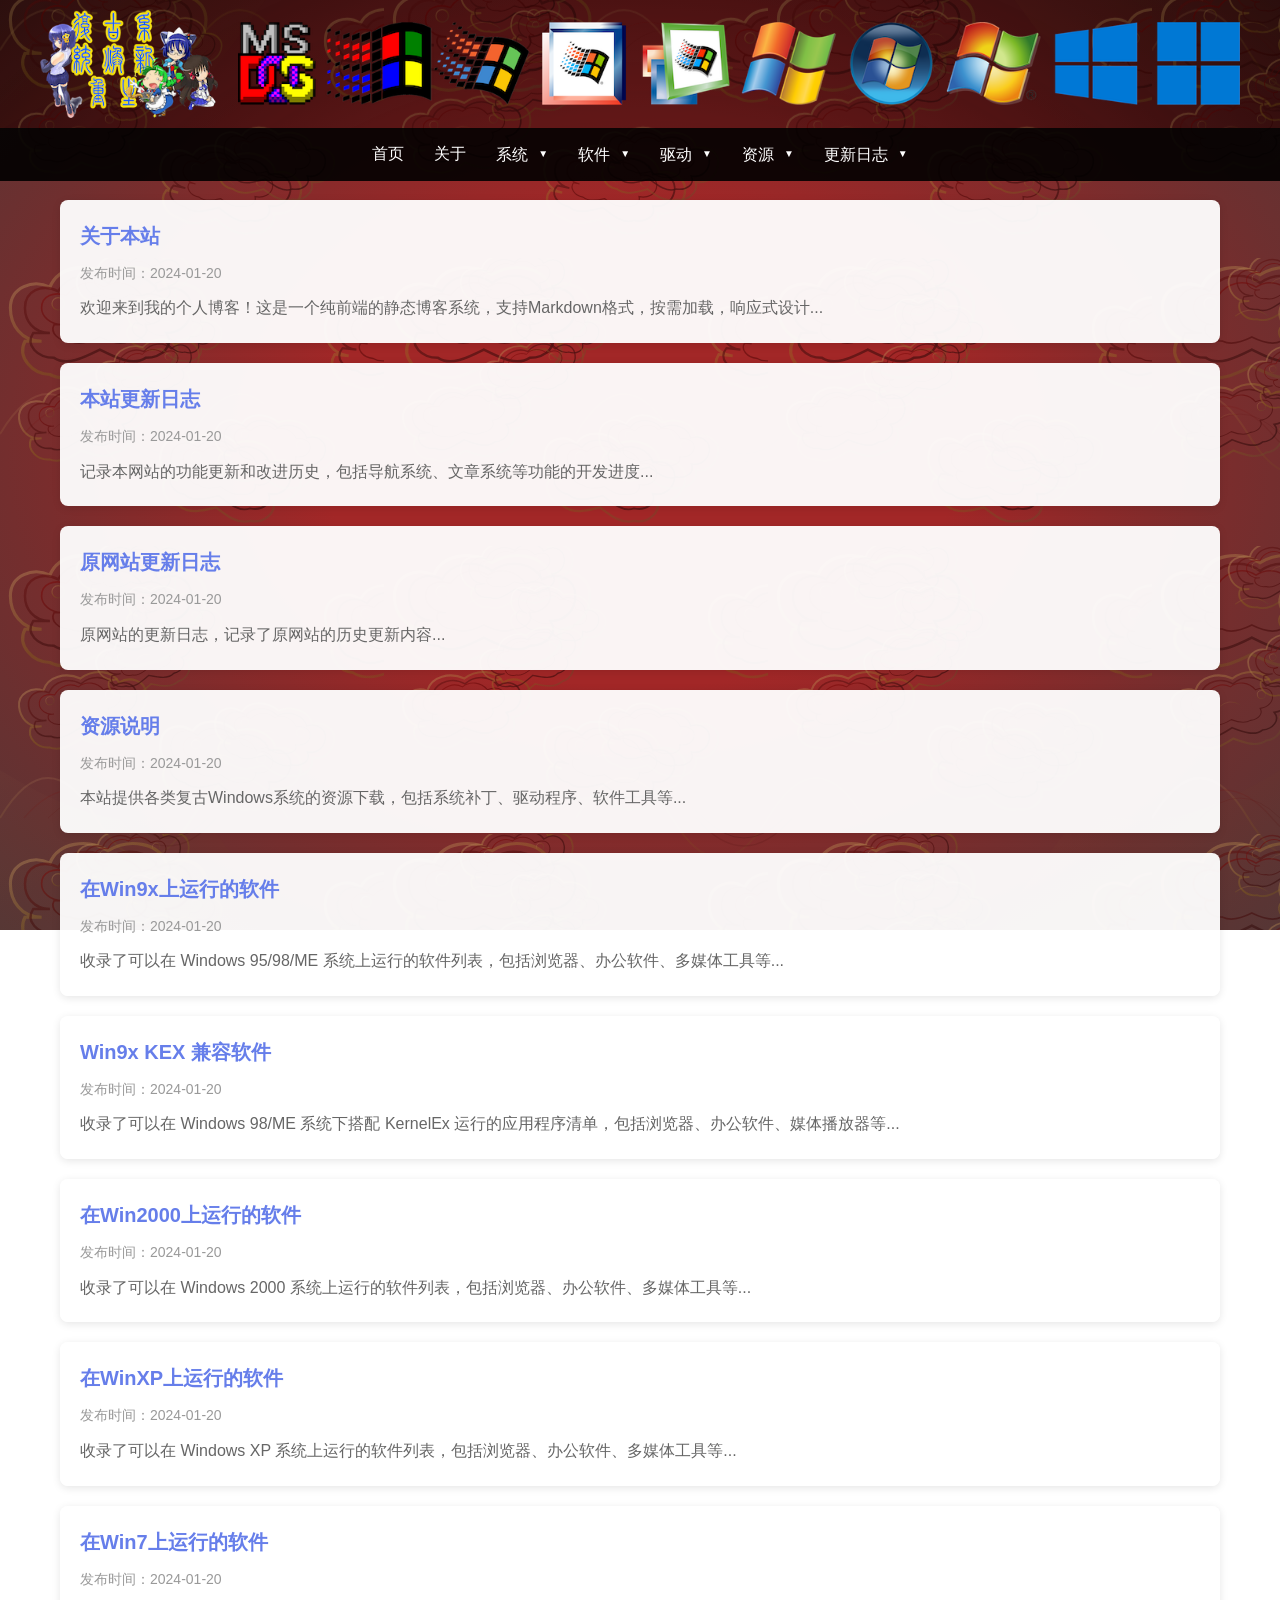
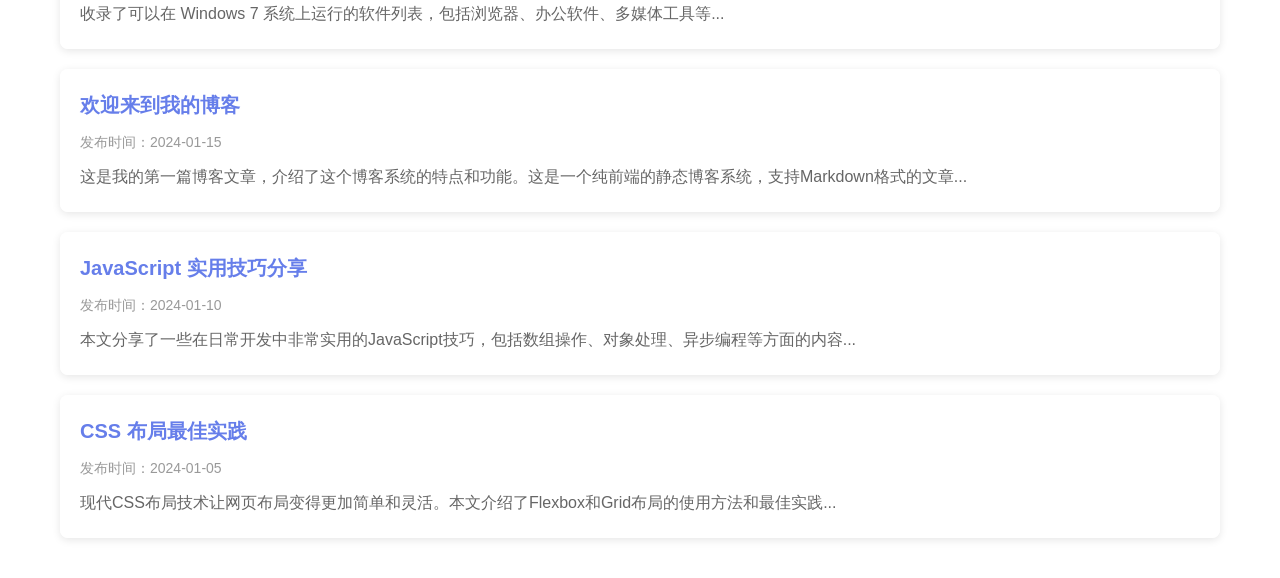
<file: index.html>
<!DOCTYPE html>
<html lang="zh-CN">
<head>
    <meta charset="UTF-8">
    <meta name="viewport" content="width=device-width, initial-scale=1.0">
    <title>我的博客</title>
    <link rel="stylesheet" href="css/style.css?v=12">
</head>
<body>
    <!-- 固定顶部导航 -->
    <header>
        <div class="header-container">
            <!-- Logo区域 - 独占一行 -->
            <div class="logo-row">
                <div class="logo-left">
                    <img src="assets/images/logo-left.png" alt="Logo">
                </div>
                <div class="logo-right">
                    <img src="assets/images/logo-right.png" alt="Logo">
                </div>
            </div>
            <!-- 导航区域 -->
            <div class="nav-row">
                <nav>
                    <ul>
                        <li><a href="index.html">首页</a></li>
                        <li><a href="article.html?id=about">关于</a></li>
                        <li class="dropdown">
                            <span class="dropdown-toggle">系统</span>
                            <ul class="dropdown-menu">
                                <li><a href="#">Windows 10</a></li>
                                <li><a href="#">Windows 8.1</a></li>
                                <li><a href="#">Windows 8</a></li>
                                <li><a href="#">Windows 7</a></li>
                                <li><a href="#">Windows Vista</a></li>
                                <li><a href="#">Windows XP</a></li>
                                <li><a href="#">Windows 2000</a></li>
                                <li><a href="#">Windows ME</a></li>
                                <li><a href="#">Windows 98 SE</a></li>
                                <li><a href="#">Windows 98</a></li>
                                <li><a href="#">Windows 95</a></li>
                                <li><a href="#">Windows NT 4.0</a></li>
                                <li><a href="#">Windows NT 3.51</a></li>
                            </ul>
                        </li>
                        <li class="dropdown">
                            <span class="dropdown-toggle">软件</span>
                            <ul class="dropdown-menu">
                                <li><a href="#">自定义 / 个性化</a></li>
                                <li><a href="#">内核扩展</a></li>
                                <li><a href="#">协议工具</a></li>
                                <li><a href="#">系统补丁</a></li>
                                <li><a href="#">系统更新</a></li>
                                <li><a href="#">实用工具</a></li>
                                <li><a href="#">网页浏览器</a></li>
                                <li><a href="#">无线客户端</a></li>
                            </ul>
                        </li>
                        <li class="dropdown">
                            <span class="dropdown-toggle">驱动</span>
                            <ul class="dropdown-menu">
                                <li><a href="#">Windows 10</a></li>
                                <li><a href="#">Windows 8.1</a></li>
                                <li><a href="#">Windows 7</a></li>
                                <li><a href="#">Windows Vista</a></li>
                                <li><a href="#">Windows XP</a></li>
                                <li><a href="#">Windows 2000</a></li>
                                <li><a href="#">Windows 98SE/ME</a></li>
                                <li><a href="#">Windows 95</a></li>
                                <li><a href="#">Windows NT 4.0</a></li>
                            </ul>
                        </li>
                        <li class="dropdown">
                            <span class="dropdown-toggle">资源</span>
                            <ul class="dropdown-menu">
                                <li><a href="article.html?id=resource-readme">资源说明</a></li>
                                <li><a href="article.html?id=9x-software-list">在Win9x上运行的软件</a></li>
                                <li><a href="article.html?id=9x-kex-software-list">Win9x KEX 兼容软件</a></li>
                                <li><a href="article.html?id=2k-software-list">在Win2000上运行的软件</a></li>
                                <li><a href="article.html?id=xp-software-list">在WinXP上运行的软件</a></li>
                                <li><a href="article.html?id=7-software-list">在Win7上运行的软件</a></li>
                            </ul>
                        </li>
                        <li class="dropdown">
                            <span class="dropdown-toggle">更新日志</span>
                            <ul class="dropdown-menu">
                                <li><a href="article.html?id=update-log">本站更新日志</a></li>
                                <li><a href="article.html?id=original-update-log">原网站更新日志</a></li>
                            </ul>
                        </li>
                    </ul>
                </nav>
            </div>
        </div>
    </header>

    <!-- 主内容区域 -->
    <main>
        <div class="article-list" id="articleList">
            <!-- 文章列表将通过 JavaScript 动态生成 -->
        </div>
    </main>

    <script src="js/config.js?v=3"></script>
    <script src="js/index.js"></script>
</body>
</html>
</file>
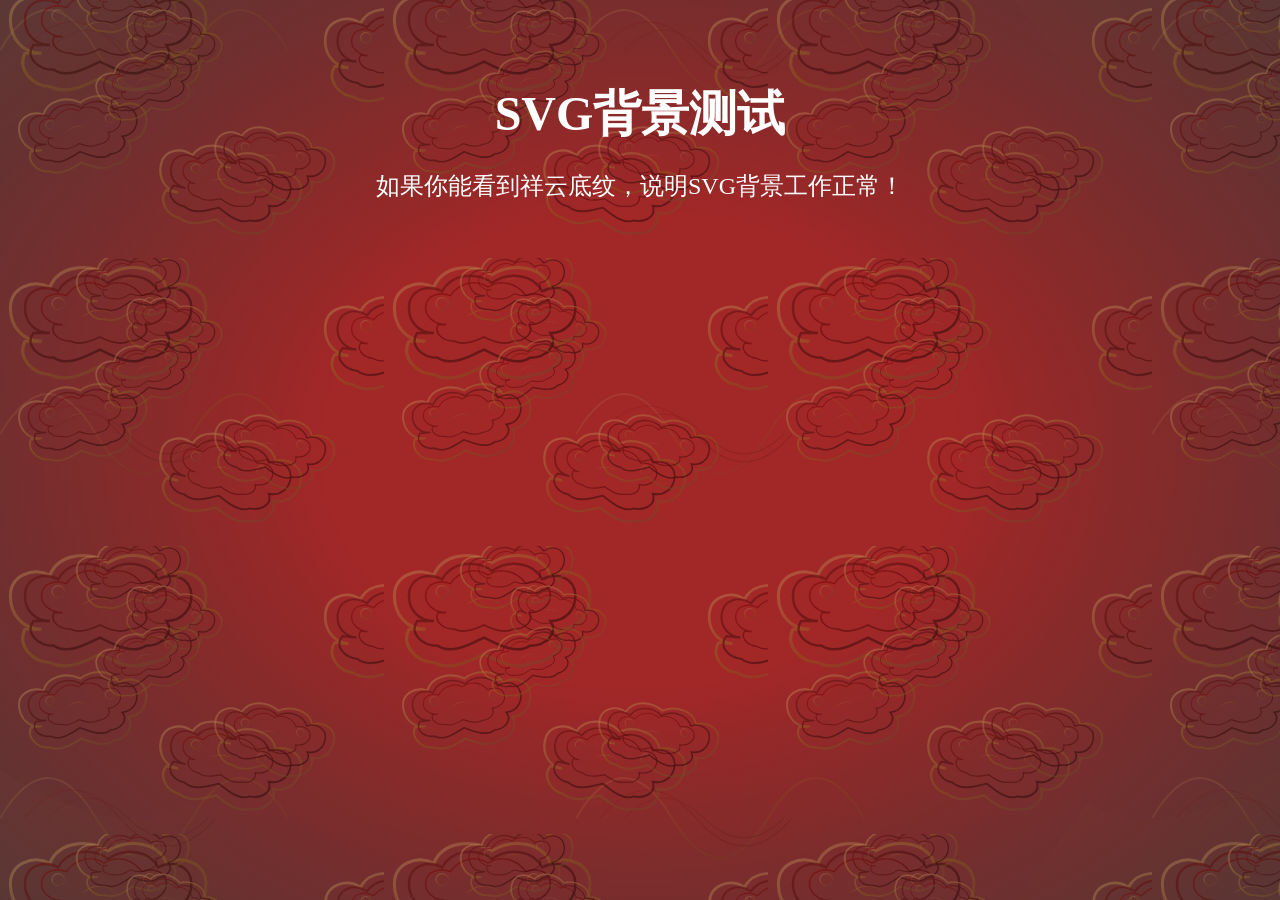
<file: test-bg.html>
<!DOCTYPE html>
<html lang="zh-CN">
<head>
    <meta charset="UTF-8">
    <meta name="viewport" content="width=device-width, initial-scale=1.0">
    <title>测试SVG背景</title>
    <style>
        body {
            margin: 0;
            padding: 0;
            min-height: 100vh;
            background-image: url('/assets/images/background.svg');
            background-size: cover;
            background-repeat: no-repeat;
            background-position: center;
            background-attachment: fixed;
        }
        .content {
            padding: 50px;
            color: white;
            text-align: center;
        }
        h1 {
            font-size: 48px;
            margin-bottom: 20px;
        }
        p {
            font-size: 24px;
        }
    </style>
</head>
<body>
    <div class="content">
        <h1>SVG背景测试</h1>
        <p>如果你能看到祥云底纹，说明SVG背景工作正常！</p>
    </div>
</body>
</html>
</file>
<file: css/style.css>
/* 全局样式 */
* {
    margin: 0;
    padding: 0;
    box-sizing: border-box;
}

body {
    font-family: 'Microsoft YaHei', '微软雅黑', Arial, sans-serif;
    line-height: 1.6;
    color: #333;
    background-image: url('/assets/images/background.svg');
    background-size: cover;
    background-repeat: no-repeat;
    background-position: center;
    background-attachment: fixed;
    margin: 0;
    min-height: 100vh;
}

/* 固定顶部导航 */
header {
    position: fixed;
    top: 0;
    left: 0;
    right: 0;
    background: transparent;
    box-shadow: none;
    z-index: 1000;
}

.header-container {
    max-width: 1200px;
    margin: 0 auto;
    padding: 0;
    display: flex;
    flex-direction: column;
}

/* Logo区域 - 独占一行 */
.logo-row {
    display: flex;
    justify-content: space-between;
    align-items: center;
    gap: 20px;
    padding: 10px 0;
    position: relative;
    left: 50%;
    right: auto;
    width: 100vw;
    margin-left: -50vw;
    background-image: url('/assets/images/background.svg');
    background-size: cover;
    background-repeat: no-repeat;
    background-position: center;
    background-attachment: fixed;
}

.logo-row::before {
    content: '';
    position: absolute;
    top: 0;
    left: 0;
    right: 0;
    bottom: 0;
    background: rgba(0, 0, 0, 0.3);
    z-index: 0;
}

.logo-row > * {
    position: relative;
    z-index: 1;
}

.logo-left {
    margin-left: calc((100vw - 1200px) / 2);
}

.logo-right {
    margin-right: calc((100vw - 1200px) / 2);
}

.logo-left, .logo-right {
    display: flex;
    align-items: center;
    justify-content: center;
}

.logo-left img, .logo-right img {
    width: auto;
    height: auto;
    max-width: none;
}

.logo-left img, .logo-right img {
    max-width: 100%;
    height: auto;
    display: block;
}

/* 导航区域 */
.nav-row {
    display: flex;
    justify-content: center;
    padding: 5px 20px;
    background: rgba(0, 0, 0, 0.9);
    position: relative;
    left: 50%;
    right: auto;
    width: 100vw;
    margin-left: -50vw;
}

nav ul {
    list-style: none;
    display: flex;
    align-items: center;
    gap: 30px;
}

nav a {
    color: white;
    text-decoration: none;
    font-size: 16px;
    transition: opacity 0.3s;
    padding: 8px 0;
    border-bottom: 2px solid transparent;
    display: inline-block;
}

nav a:hover {
    opacity: 0.8;
    border-bottom: 2px solid rgba(255, 255, 255, 0.5);
}

/* 下拉菜单样式 */
.dropdown {
    position: relative;
    display: flex;
    align-items: center;
}

.dropdown-toggle {
    color: white;
    text-decoration: none;
    font-size: 16px;
    padding: 8px 0;
    cursor: pointer;
    display: inline-flex;
    align-items: center;
    gap: 5px;
}

.dropdown-toggle:hover {
    opacity: 0.8;
}

.dropdown-toggle::after {
    content: '▼';
    font-size: 10px;
    margin-left: 5px;
}

.dropdown-menu {
    position: absolute;
    top: 100%;
    left: 0;
    background: #f8f8f8;
    border: 1px solid #ddd;
    border-radius: 4px;
    box-shadow: 0 4px 12px rgba(0, 0, 0, 0.15);
    min-width: 200px;
    padding: 8px 0;
    display: none;
    z-index: 1001;
}

.dropdown:hover .dropdown-menu {
    display: block;
}

.dropdown-menu li {
    list-style: none;
}

.dropdown-menu a {
    display: block;
    padding: 10px 20px;
    color: #333;
    text-decoration: none;
    font-size: 14px;
    transition: background 0.2s;
}

.dropdown-menu a:hover {
    background: #e8e8e8;
    color: #667eea;
}

/* 主内容区域 */
main {
    max-width: 1200px;
    margin: 200px auto 40px;
    padding: 0 20px;
}

/* 首页文章列表 */
.article-list {
    display: grid;
    gap: 20px;
}

.article-card {
    background: rgba(255, 255, 255, 0.95);
    border-radius: 8px;
    padding: 20px;
    box-shadow: 0 2px 8px rgba(0, 0, 0, 0.1);
    transition: transform 0.3s, box-shadow 0.3s;
    cursor: pointer;
}

.article-card:hover {
    transform: translateY(-5px);
    box-shadow: 0 4px 12px rgba(0, 0, 0, 0.15);
}

.article-title {
    font-size: 20px;
    color: #667eea;
    margin-bottom: 10px;
}

.article-meta {
    font-size: 14px;
    color: #999;
    margin-bottom: 10px;
}

.article-excerpt {
    color: #666;
    line-height: 1.8;
}

/* 文章详情页 */
.article-container {
    display: flex;
    gap: 30px;
}

/* 更新日志目录样式 */
.article-toc {
    width: 250px;
    flex-shrink: 0;
    background: rgba(255, 255, 255, 0.95);
    border-radius: 8px;
    padding: 20px;
    box-shadow: 0 2px 8px rgba(0, 0, 0, 0.1);
    position: sticky;
    top: 220px;
    height: fit-content;
    max-height: calc(100vh - 240px);
    overflow-y: auto;
}

.toc-title {
    font-size: 18px;
    font-weight: bold;
    color: #667eea;
    margin-bottom: 15px;
    padding-bottom: 10px;
    border-bottom: 2px solid #f0f0f0;
}

.toc-nav ul {
    list-style: none;
    padding: 0;
    margin: 0;
    display: flex;
    flex-direction: column;
}

.toc-nav li {
    margin-bottom: 0;
    display: block;
    width: 100%;
}

.toc-nav a {
    color: #666;
    text-decoration: none;
    font-size: 14px;
    display: block;
    padding: 2px 10px;
    border-radius: 4px;
    transition: all 0.2s;
    width: 100%;
}

.toc-nav a:hover {
    background: #f0f0f0;
    color: #667eea;
}

.toc-nav .toc-h3 {
    padding-left: 20px;
}

.article-detail {
    flex: 1;
    background: rgba(255, 255, 255, 0.95);
    border-radius: 8px;
    padding: 40px;
    box-shadow: 0 2px 8px rgba(0, 0, 0, 0.1);
}

.article-detail h1 {
    font-size: 32px;
    color: #667eea;
    margin-bottom: 20px;
    padding-bottom: 20px;
    border-bottom: 2px solid #f0f0f0;
}

.article-detail .meta {
    color: #999;
    margin-bottom: 30px;
    font-size: 14px;
}

/* Markdown 内容样式 */
.markdown-content {
    line-height: 1.8;
}

.markdown-content h2 {
    font-size: 24px;
    color: #333;
    margin: 20px 0 10px;
    padding-left: 10px;
    border-left: 4px solid #667eea;
}

.markdown-content h3 {
    font-size: 20px;
    color: #333;
    margin: 15px 0 8px;
}

.markdown-content p {
    margin-bottom: 10px;
    color: #555;
}

.markdown-content ul, .markdown-content ol {
    margin: 15px 0;
    padding-left: 30px;
}

.markdown-content li {
    margin-bottom: 8px;
}

.markdown-content code {
    background: #f4f4f4;
    padding: 2px 6px;
    border-radius: 3px;
    font-family: 'Courier New', monospace;
}

.markdown-content pre {
    background: #f4f4f4;
    padding: 15px;
    border-radius: 5px;
    overflow-x: auto;
    margin: 15px 0;
}

.markdown-content pre code {
    background: none;
    padding: 0;
}

.markdown-content blockquote {
    border-left: 4px solid #667eea;
    padding: 10px 20px;
    margin: 15px 0;
    background: #f9f9f9;
    color: #666;
}

.markdown-content img {
    max-width: 100%;
    height: auto;
    border-radius: 5px;
    margin: 15px auto;
    display: block;
}

.markdown-content a {
    color: #667eea;
    text-decoration: none;
}

.markdown-content a:hover {
    text-decoration: underline;
}

.markdown-content table {
    width: 100%;
    border-collapse: collapse;
    margin: 15px 0;
}

.markdown-content th, .markdown-content td {
    border: 1px solid #ddd;
    padding: 10px;
    text-align: left;
}

.markdown-content th {
    background: #f4f4f4;
    font-weight: bold;
}

/* 加载状态 */
.loading {
    text-align: center;
    padding: 40px;
    color: #999;
}

/* 错误状态 */
.error {
    text-align: center;
    padding: 40px;
    color: #e74c3c;
}

/* 响应式设计 */
@media (max-width: 768px) {
    .header-container {
        flex-direction: column;
        height: auto;
        padding: 15px 20px;
    }

    nav ul {
        margin-top: 15px;
        gap: 15px;
    }

    main {
        margin-top: 120px;
    }

    .article-detail {
        padding: 20px;
    }

    .article-detail h1 {
        font-size: 24px;
    }
}
</file>
